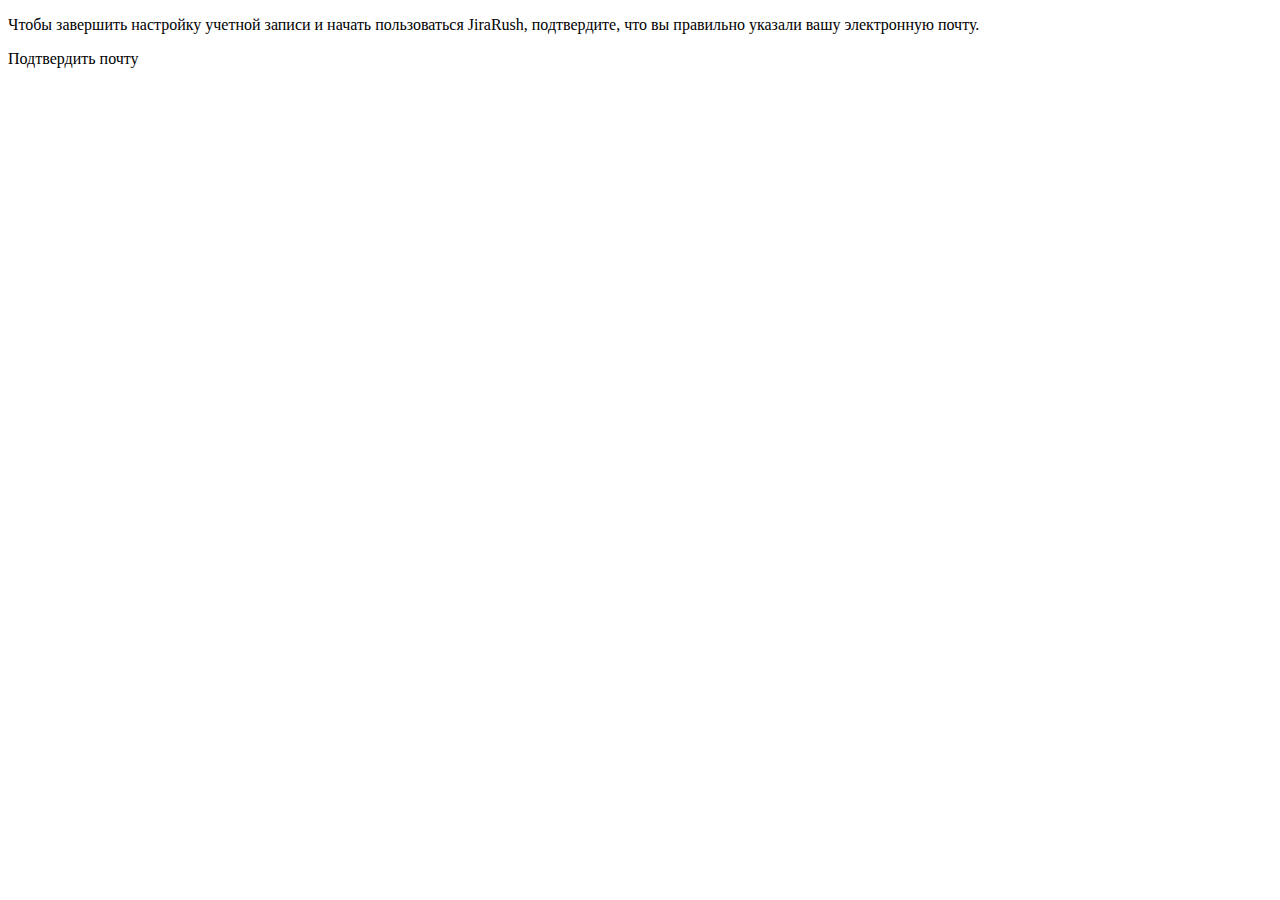
<file: resources/mails/email-confirmation.html>
<!DOCTYPE html>
<html xmlns:th="http://www.thymeleaf.org" lang="en">
<head>
    <title th:text="#{email.confirmation}">JiraRush - подтверждение почты</title>
    <meta http-equiv="Content-Type" content="text/html; charset=UTF-8"/>
</head>
<body>
<p th:text="#{email.hello} + ${user.firstName} + '.'"/>
<p th:text= "#{email.confirm.mail}">Чтобы завершить настройку учетной записи и начать пользоваться JiraRush, подтвердите, что вы правильно указали вашу
    электронную почту.</p>
<a th:href="${confirmationUrl}" th:text="#{mail.confirmation}">Подтвердить почту</a>
</body>
</html>
</file>
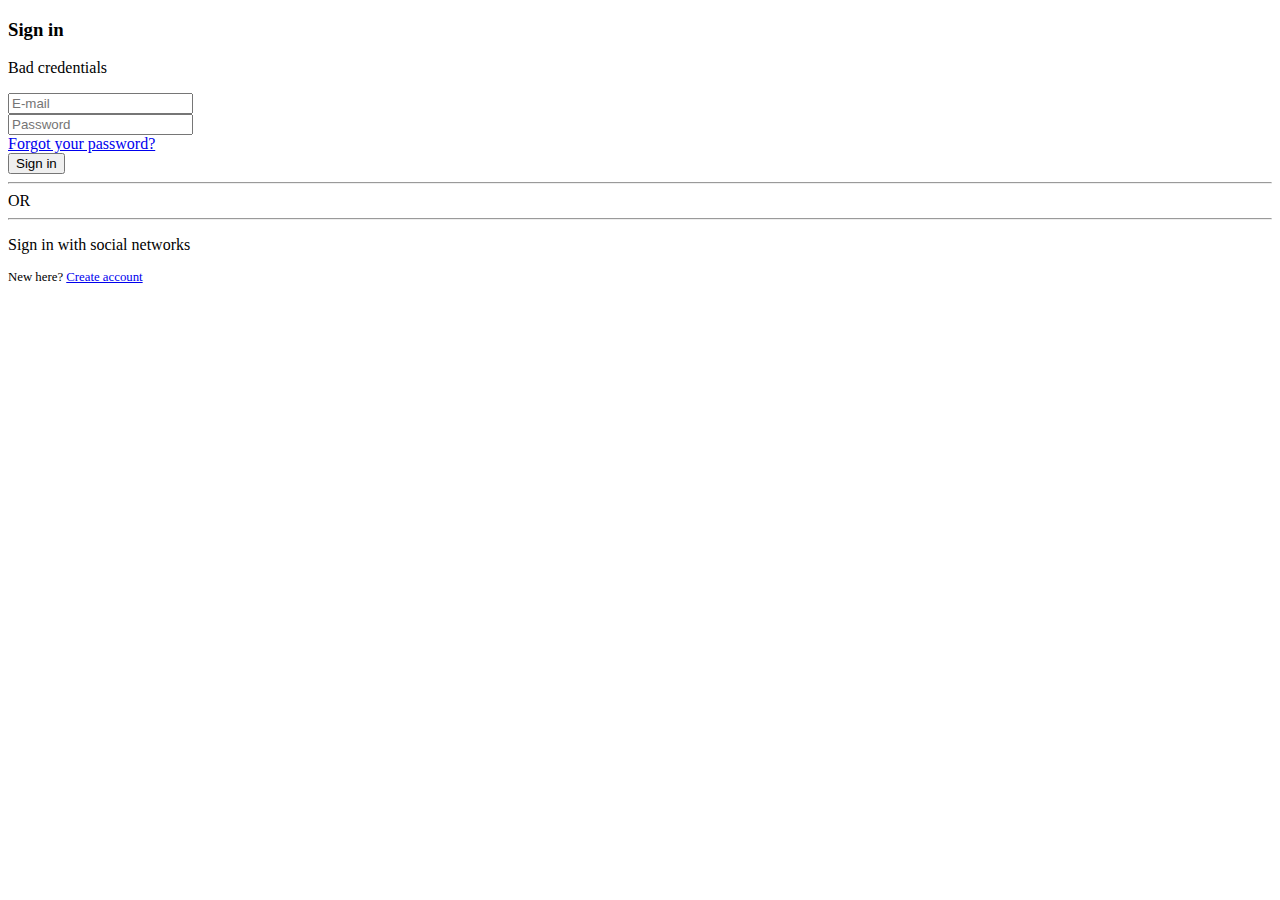
<file: resources/view/login.html>
<!DOCTYPE html>
<html xmlns:th="http://www.thymeleaf.org" lang="ru">

<th:block th:replace="~{layout/main::page(title='Login',appMain=~{::appMain})}">
    <appMain>
        <div class="row d-flex justify-content-center align-items-center">
            <div class="col-12 col-md-8 col-xl-5">
                <div class="card shadow-2-strong" style="border-radius: 1rem;">
                    <div class="card-body p-3 p-md-5 text-center">
                        <h3 class="mb-3">Sign in</h3>
                        <div th:if="${param.error}">
                            <p class="alert alert-danger col-12 p-2 text-center">
                                Bad credentials
                            </p>
                        </div>
                        <form action="/view/login" method="post">
                            <div class="form-outline mb-4">
                                <input type="text" name="username" class="form-control" required placeholder="E-mail"/>
                            </div>
                            <div class="form-outline mb-4">
                                <input type="password" name="password" class="form-control" required
                                       placeholder="Password"/>
                            </div>
                            <div class="row">
                                <div class="col-7 col-md-6 my-auto">
                                    <a href="/view/unauth/forgot-password">Forgot your password?</a>
                                </div>
                                <div class="col-5 col-md-6 d-grid gap-2">
                                    <button class="btn btn-success btn-lg" type="submit">Sign in</button>
                                </div>
                            </div>
                        </form>
                        <div class="row mt-4">
                            <div class="col-5">
                                <hr>
                            </div>
                            <div class="col-2">
                                OR
                            </div>
                            <div class="col-5">
                                <hr>
                            </div>
                        </div>
                        <p class="mt-3 mb-4">
                            Sign in with social networks
                        </p>
                        <a href="/oauth2/authorization/google" type="button"
                           class="btn btn-secondary btn-lg me-2">
                            <i class="fa-brands fa-google"></i>
                        </a>
                        <a href="/oauth2/authorization/github" type="button" class="btn btn-dark btn-lg me-2">
                            <i class="fa-brands fa-github"></i>
                        </a>
                        <a href="/oauth2/authorization/gitlab" type="button" class="btn btn-warning btn-lg">
                            <i class="fa-brands fa-gitlab"></i>
                        </a>
                        <p class="mt-3 mb-2 mb-md-0" style="font-size:0.8em">
                            New here? <a href="/ui/register">Create account</a>
                        </p>
                    </div>
                </div>
            </div>
        </div>
    </appMain>
</th:block>
</file>
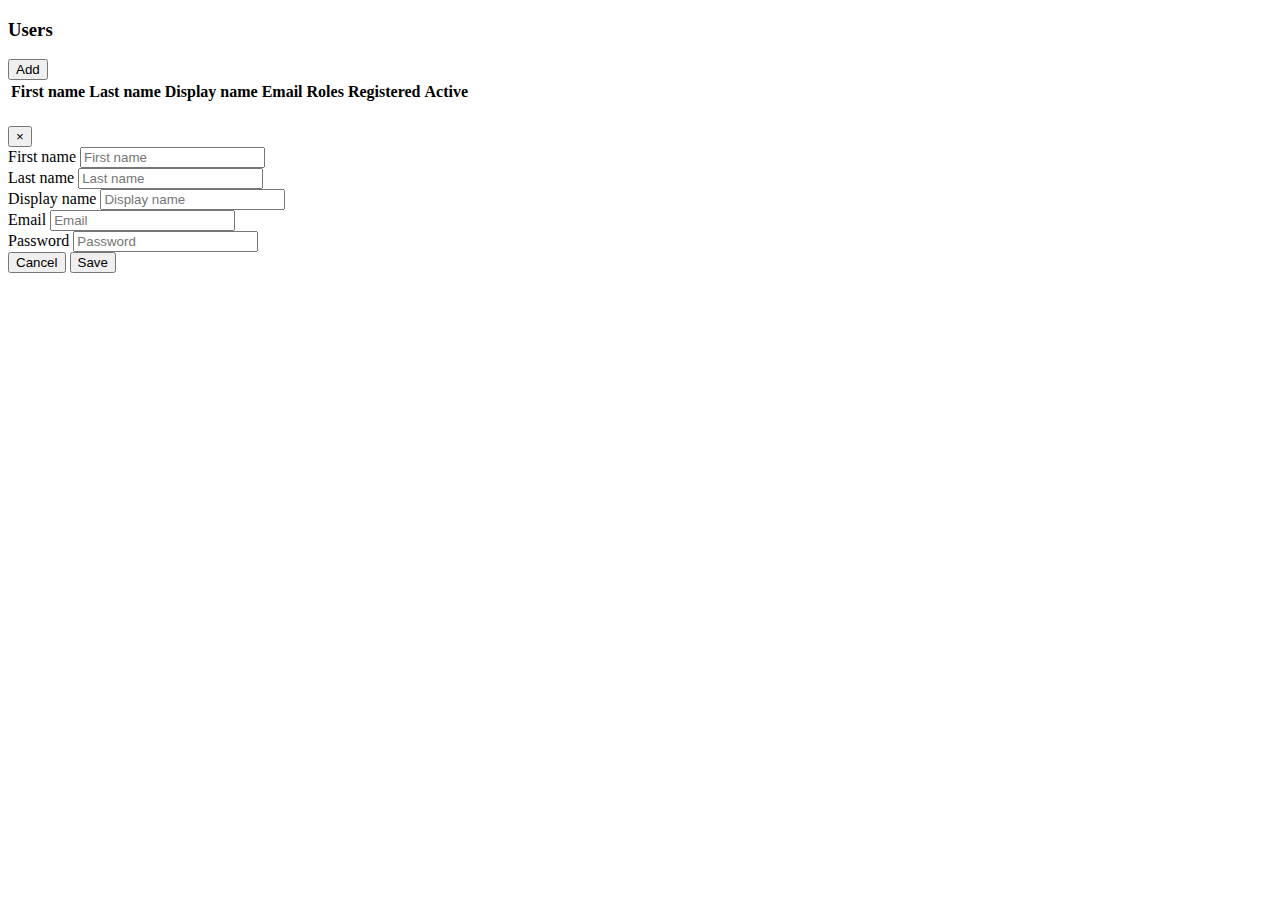
<file: resources/view/admin/users.html>
<!DOCTYPE html>

<html xmlns:th="http://www.thymeleaf.org" lang="ru">
<script th:src="@{/static/js/common.js}" defer></script>
<script th:src="@{/static/js/users.js}" defer></script>

<th:block th:replace="~{layout/main::page(title='Users',appMain=~{::appMain})}">
    <appMain>
        <div class="jumbotron pt-4">
            <div class="container">
                <h3 class="text-center">Users</h3>
                <button th:onclick="add()" class="btn btn-primary">Add</button>
                <table class="table table-striped" id="datatable">
                    <thead>
                    <tr>
                        <th>First name</th>
                        <th>Last name</th>
                        <th>Display name</th>
                        <th>Email</th>
                        <th>Roles</th>
                        <th>Registered</th>
                        <th>Active</th>
                        <th></th>
                        <th></th>
                    </tr>
                    </thead>
                </table>
            </div>
        </div>

        <div class="modal fade" tabindex="-1" id="editRow">
            <div class="modal-dialog">
                <div class="modal-content">
                    <div class="modal-header">
                        <h4 class="modal-title" id="modalTitle"></h4>
                        <button type="button" class="close" data-bs-dismiss="modal" onclick="closeNoty()">&times;</button>
                    </div>
                    <div class="modal-body">
                        <form id="detailsForm">
                            <input type="hidden" id="id" name="id">

                            <div class="form-group">
                                <label for="firstName" class="col-form-label">First name</label>
                                <input type="text" class="form-control" id="firstName" name="firstName"
                                       placeholder="First name">
                            </div>

                            <div class="form-group">
                                <label for="lastName" class="col-form-label">Last name</label>
                                <input type="text" class="form-control" id="lastName" name="lastName"
                                       placeholder="Last name">
                            </div>

                            <div class="form-group">
                                <label for="displayName" class="col-form-label">Display name</label>
                                <input type="text" class="form-control" id="displayName" name="displayName"
                                       placeholder="Display name">
                            </div>

                            <div class="form-group">
                                <label for="email" class="col-form-label">Email</label>
                                <input type="email" class="form-control" id="email" name="email"
                                       placeholder="Email">
                            </div>

                            <div class="form-group">
                                <label for="password" class="col-form-label">Password</label>
                                <input type="password" class="form-control" id="password" name="password"
                                       placeholder="Password">
                            </div>
                        </form>
                    </div>
                    <div class="modal-footer">
                        <button type="button" class="btn btn-secondary" data-bs-dismiss="modal" onclick="closeNoty()">
                            <span class="fa fa-close"></span>
                            Cancel
                        </button>
                        <button type="button" class="btn btn-primary" onclick="save()">
                            <span class="fa fa-check"></span>
                            Save
                        </button>
                    </div>
                </div>
            </div>
        </div>
    </appMain>
</th:block>
</file>
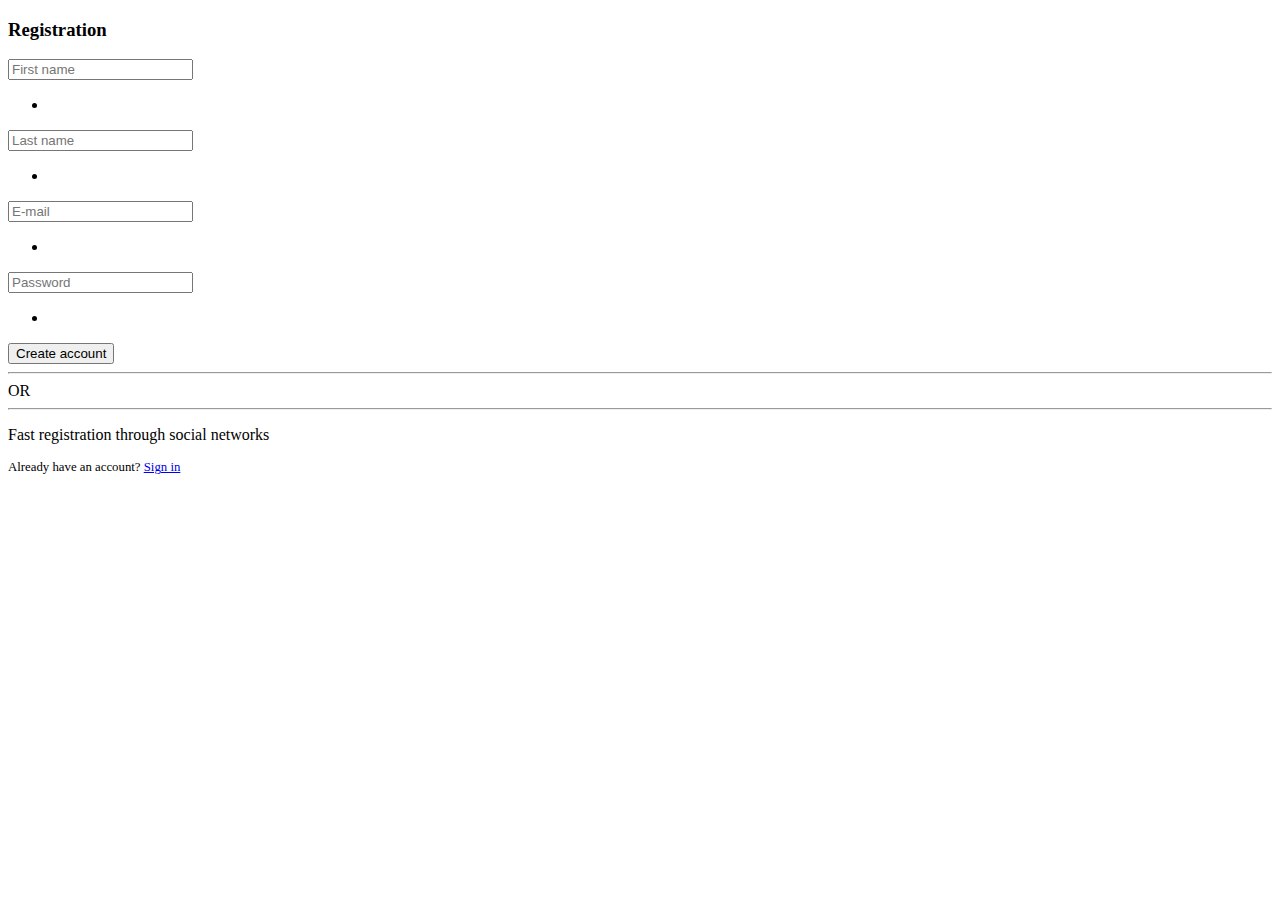
<file: resources/view/unauth/register.html>
<!DOCTYPE html>
<html xmlns:th="http://www.thymeleaf.org" lang="ru">

<th:block th:replace="~{layout/main::page(title='Register',appMain=~{::appMain})}">
    <appMain>
        <div class="row d-flex justify-content-center align-items-center">
            <div class="col-12 col-md-8 col-xl-5">
                <div class="card shadow-2-strong" style="border-radius: 1rem;">
                    <div class="card-body p-3 p-md-5 text-center">
                        <h3 class="mb-3">Registration</h3>
                        <form action="/ui/register" method="post" th:object="${userTo}">
                            <div class="form-outline mb-4">
                                <input type="text" th:field="*{firstName}"
                                       th:class="${#fields.hasErrors('firstName')} ? 'form-control is-invalid' : 'form-control'"
                                       required placeholder="First name"/>
                                <span class="help-block" th:if="${#fields.hasErrors('firstName')}">
									<ul>
										<li class="text-danger text-start"
                                            th:each="err : ${#fields.errors('firstName')}" th:text="${err}"/>
									</ul>
								</span>
                            </div>
                            <div class="form-outline mb-4">
                                <input type="text" th:field="*{lastName}"
                                       th:class="${#fields.hasErrors('lastName')} ? 'form-control is-invalid' : 'form-control'"
                                       placeholder="Last name"/>
                                <span class="help-block" th:if="${#fields.hasErrors('lastName')}">
									<ul>
										<li class="text-danger text-start" th:each="err : ${#fields.errors('lastName')}"
                                            th:text="${err}"/>
									</ul>
								</span>
                            </div>
                            <div class="form-outline mb-4">
                                <input type="text" th:field="*{email}"
                                       th:class="${#fields.hasErrors('email')} ? 'form-control is-invalid' : 'form-control'"
                                       required placeholder="E-mail"/>
                                <span class="help-block" th:if="${#fields.hasErrors('email')}">
									<ul>
										<li class="text-danger text-start" th:each="err : ${#fields.errors('email')}"
                                            th:text="${err}"/>
									</ul>
								</span>
                            </div>
                            <div class="form-outline mb-4">
                                <input type="password" th:field="*{password}"
                                       th:class="${#fields.hasErrors('password')} ? 'form-control is-invalid' : 'form-control'"
                                       required placeholder="Password"/>
                                <span class="help-block" th:if="${#fields.hasErrors('password')}">
									<ul>
										<li class="text-danger text-start" th:each="err : ${#fields.errors('password')}"
                                            th:text="${err}"/>
									</ul>
								</span>
                            </div>
                            <div class="row">
                                <div class="d-grid gap-2">
                                    <button class="btn btn-success btn-lg" type="submit">Create account</button>
                                </div>
                            </div>
                        </form>
                        <div class="row mt-4">
                            <div class="col-5">
                                <hr>
                            </div>
                            <div class="col-2">
                                OR
                            </div>
                            <div class="col-5">
                                <hr>
                            </div>
                        </div>
                        <p class="mt-3 mb-4">
                            Fast registration through social networks
                        </p>
                        <a href="/oauth2/authorization/google" type="button"
                           class="btn btn-secondary btn-lg me-2">
                            <i class="fa-brands fa-google"></i>
                        </a>
                        <a href="/oauth2/authorization/github" type="button" class="btn btn-dark btn-lg me-2">
                            <i class="fa-brands fa-github"></i>
                        </a>
                        <a href="/oauth2/authorization/gitlab" type="button" class="btn btn-warning btn-lg">
                            <i class="fa-brands fa-gitlab"></i>
                        </a>
                        <p class="mt-3 mb-2 mb-md-0" style="font-size:0.8em">
                            Already have an account? <a href="/view/login">Sign in</a>
                        </p>
                    </div>
                </div>
            </div>
        </div>
    </appMain>
</th:block>
</file>
